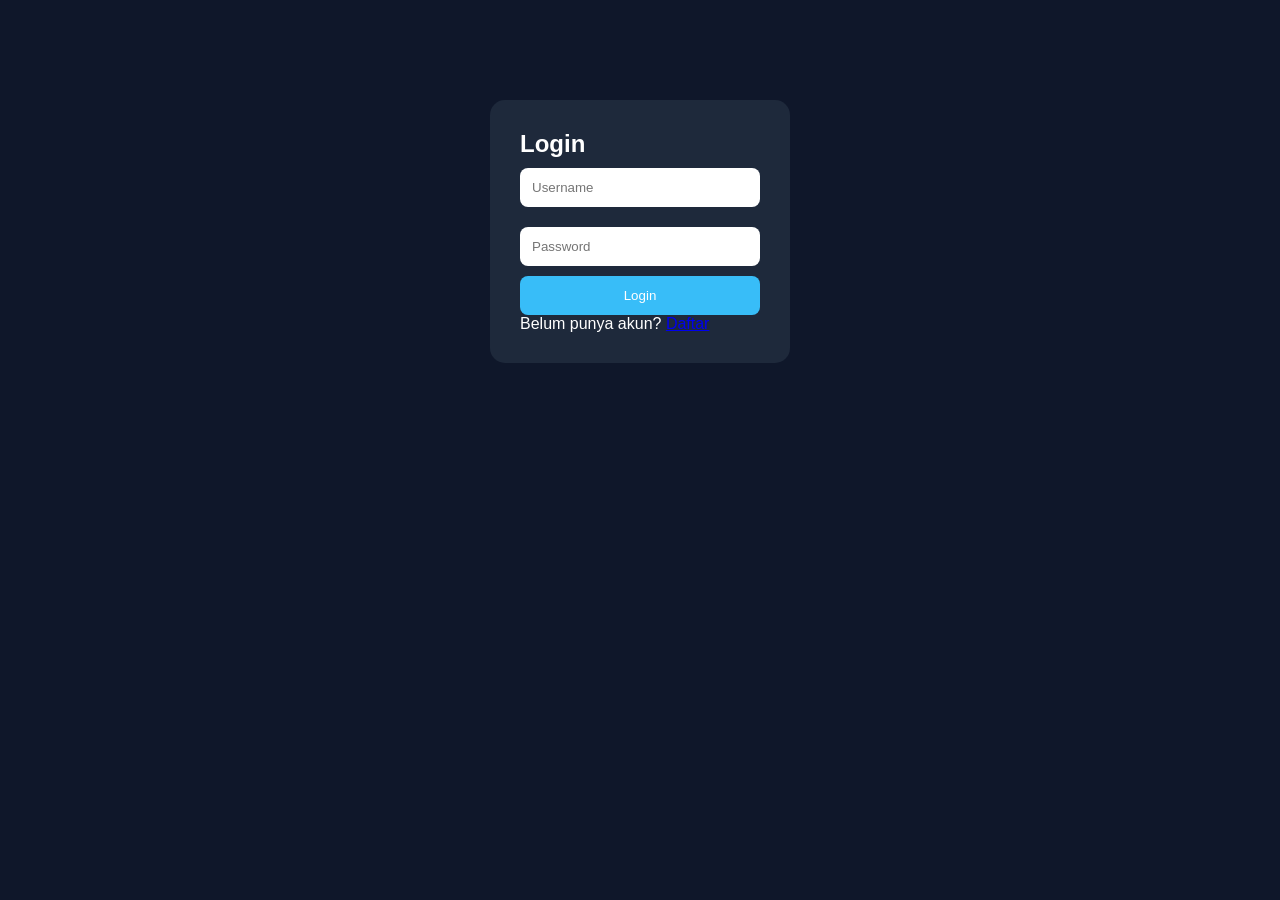
<file: login.html>
<!DOCTYPE html>
<html>
<head>
  <title>Login</title>
  <link rel="stylesheet" href="style.css">
</head>
<body>

<div class="form-container">
  <h2>Login</h2>

  <input type="text" id="username" placeholder="Username">
  <input type="password" id="password" placeholder="Password">

  <button onclick="login()">Login</button>

  <p>Belum punya akun?
    <a href="register.html">Daftar</a>
  </p>
</div>

<script src="script.js"></script>
</body>
</html>
</file>
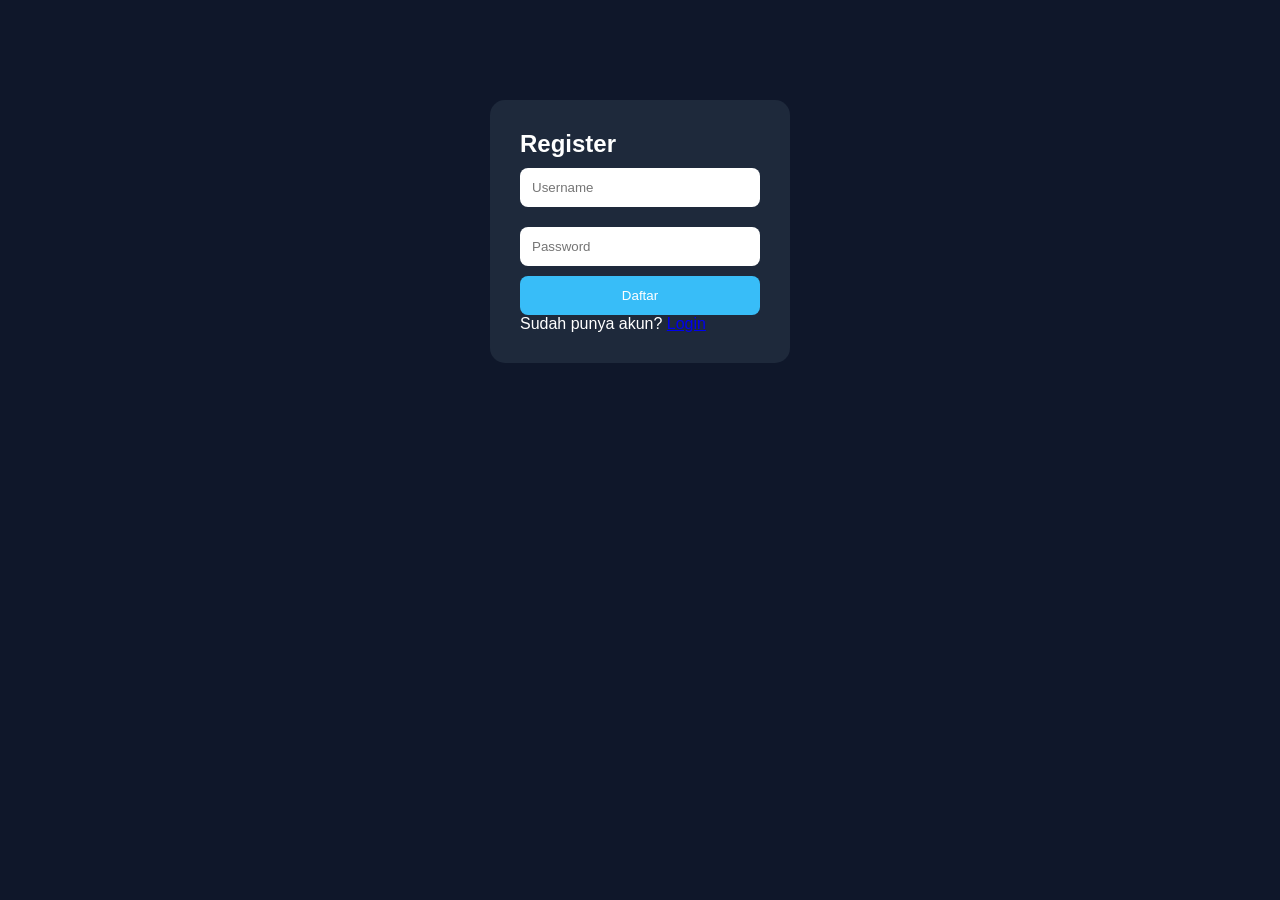
<file: register.html>
<!DOCTYPE html>
<html>
<head>
  <title>Register</title>
  <link rel="stylesheet" href="style.css">
</head>
<body>

<div class="form-container">
  <h2>Register</h2>

  <input type="text" id="newuser" placeholder="Username">
  <input type="password" id="newpass" placeholder="Password">

  <button onclick="register()">Daftar</button>

  <p>Sudah punya akun?
    <a href="login.html">Login</a>
  </p>
</div>

<script src="script.js"></script>
</body>
</html>
</file>
<file: style.css>
*{
  margin:0;
  padding:0;
  box-sizing:border-box;
  font-family:Arial;
}

body{
  background:#0f172a;
  color:white;
}

header{
  display:flex;
  justify-content:space-between;
  padding:20px;
  background:#111827;
}

.logo{
  font-size:24px;
  font-weight:bold;
  color:#38bdf8;
}

nav a{
  color:white;
  margin-left:15px;
  text-decoration:none;
}

.hero{
  text-align:center;
  padding:80px 20px;
}

.hero h1{
  font-size:40px;
  margin-bottom:10px;
}

.produk{
  display:flex;
  justify-content:center;
  gap:20px;
  flex-wrap:wrap;
  padding:40px;
}

.card{
  background:#1e293b;
  padding:20px;
  border-radius:15px;
  width:250px;
  text-align:center;
}

.card img{
  width:100%;
  border-radius:10px;
}

.card h2{
  margin:10px 0;
}

.card button{
  padding:10px 20px;
  border:none;
  background:#38bdf8;
  color:white;
  border-radius:10px;
  cursor:pointer;
}

.payment{
  text-align:center;
  padding:50px;
}

.pay-list{
  display:flex;
  justify-content:center;
  gap:20px;
  margin-top:20px;
}

.pay-list div{
  background:#1e293b;
  padding:15px 25px;
  border-radius:10px;
}

footer{
  text-align:center;
  padding:20px;
  background:#111827;
}

.form-container{
  width:300px;
  margin:100px auto;
  background:#1e293b;
  padding:30px;
  border-radius:15px;
}

.form-container input{
  width:100%;
  padding:12px;
  margin:10px 0;
  border:none;
  border-radius:8px;
}

.form-container button{
  width:100%;
  padding:12px;
  background:#38bdf8;
  border:none;
  color:white;
  border-radius:8px;
}
</file>
